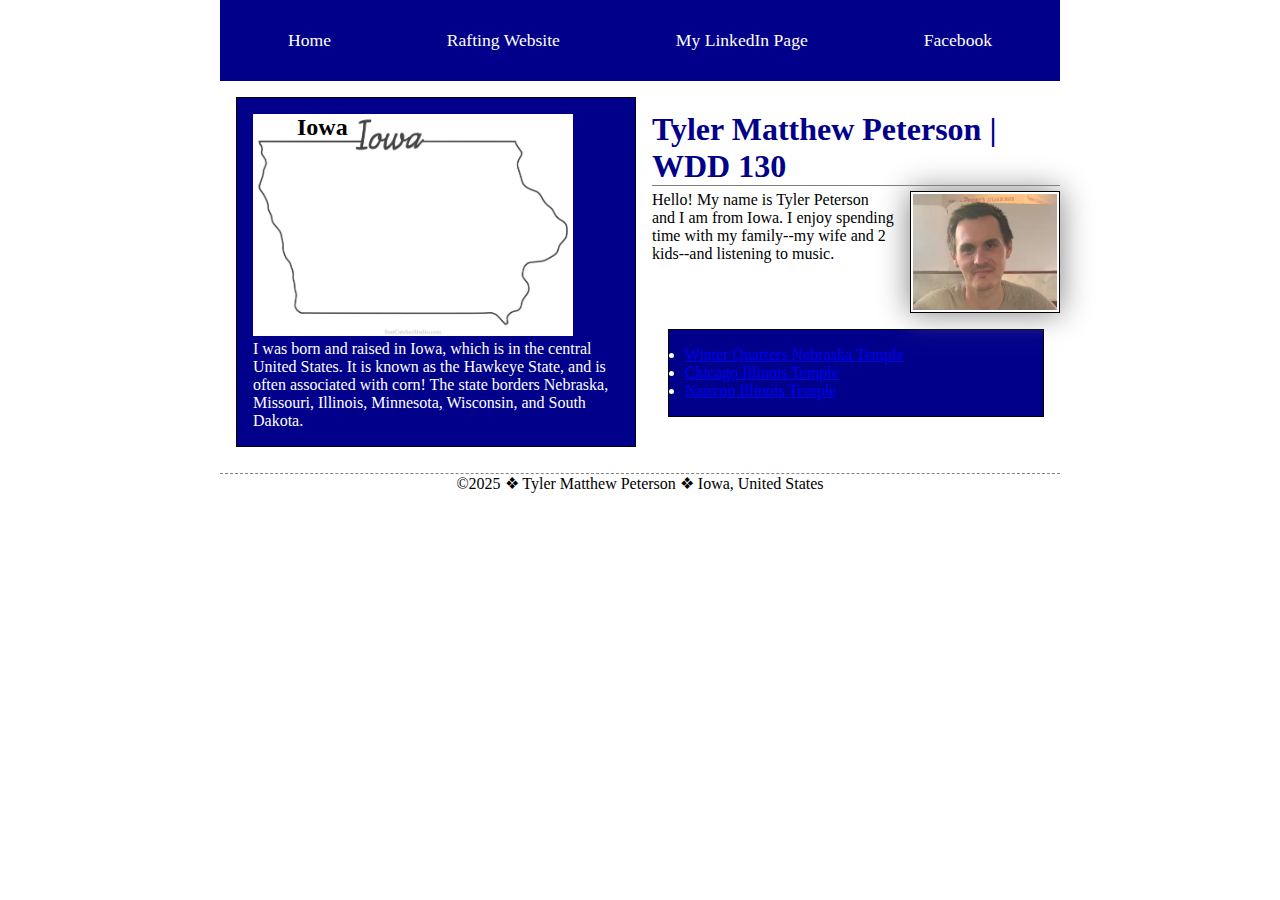
<file: index.html>
<!DOCTYPE html>
<html lang="en-US">

<head>
    <meta charset="utf-8">
    <meta name="viewport" content="width=device-width,initial-scale=1.0">
    <title>Tyler Matthew Peterson | WDD 130</title>
    <meta name="description"
        content="My name is Tyler Peterson. I am developing this web page for WDD130 as part of learning to use HTML and CSS!">
    <meta name="author" content="Tyler Matthew Peterson">
    <link rel="stylesheet" href="styles/styles.css">
</head>

<body>
    <header>
        <nav>
            <a href="#">Home</a>
            <a href="https://tylerpete.github.io/wdd130/wwr/index.html">Rafting Website</a>
            <a href="https://www.linkedin.com/in/tyler-pete/">My LinkedIn Page</a>
            <a href="https://facebook.com">Facebook</a>
        </nav>
    </header>
    <div class="grid">
        <main>
            <h1>Tyler Matthew Peterson | WDD 130</h1>
            <img src="images/profile.webp" alt="Hello, my name is Tyler Matthew Peterson" width="200">
            <p>Hello! My name is Tyler Peterson and I am from Iowa. I enjoy spending time with my family--my wife and 2
                kids--and listening to music.</p>
            <ul class="box bumpdown">
                <li><a href="https://www.churchofjesuschrist.org/temples/details/winter-quarters-nebraska-temple?lang=eng"
                        target="_blank">Winter Quarters Nebraska Temple</a></li>
                <li><a href="https://www.churchofjesuschrist.org/temples/details/chicago-illinois-temple?lang=eng"
                        target="_blank">Chicago Illinois Temple</a></li>
                <li><a href="https://www.churchofjesuschrist.org/temples/details/nauvoo-illinois-temple?lang=eng"
                        target="_blank">Nauvoo Illinois Temple</a></li>
            </ul>
        </main>
        <aside class="box">
            <h2>Iowa</h2>
            <img src="images/iowa-state-outline.webp" alt="iowa borders">
            <p>I was born and raised in Iowa, which is in the central United States. It is known as the Hawkeye State,
                and
                is often associated with corn! The state borders Nebraska, Missouri, Illinois, Minnesota, Wisconsin, and
                South Dakota.</p>
        </aside>
    </div>
    <footer>
        <p>©2025 ❖ Tyler Matthew Peterson ❖ Iowa, United States</p>
    </footer>
</body>
<!-- Last modified: March 20, 2025 -->

</html>
</file>
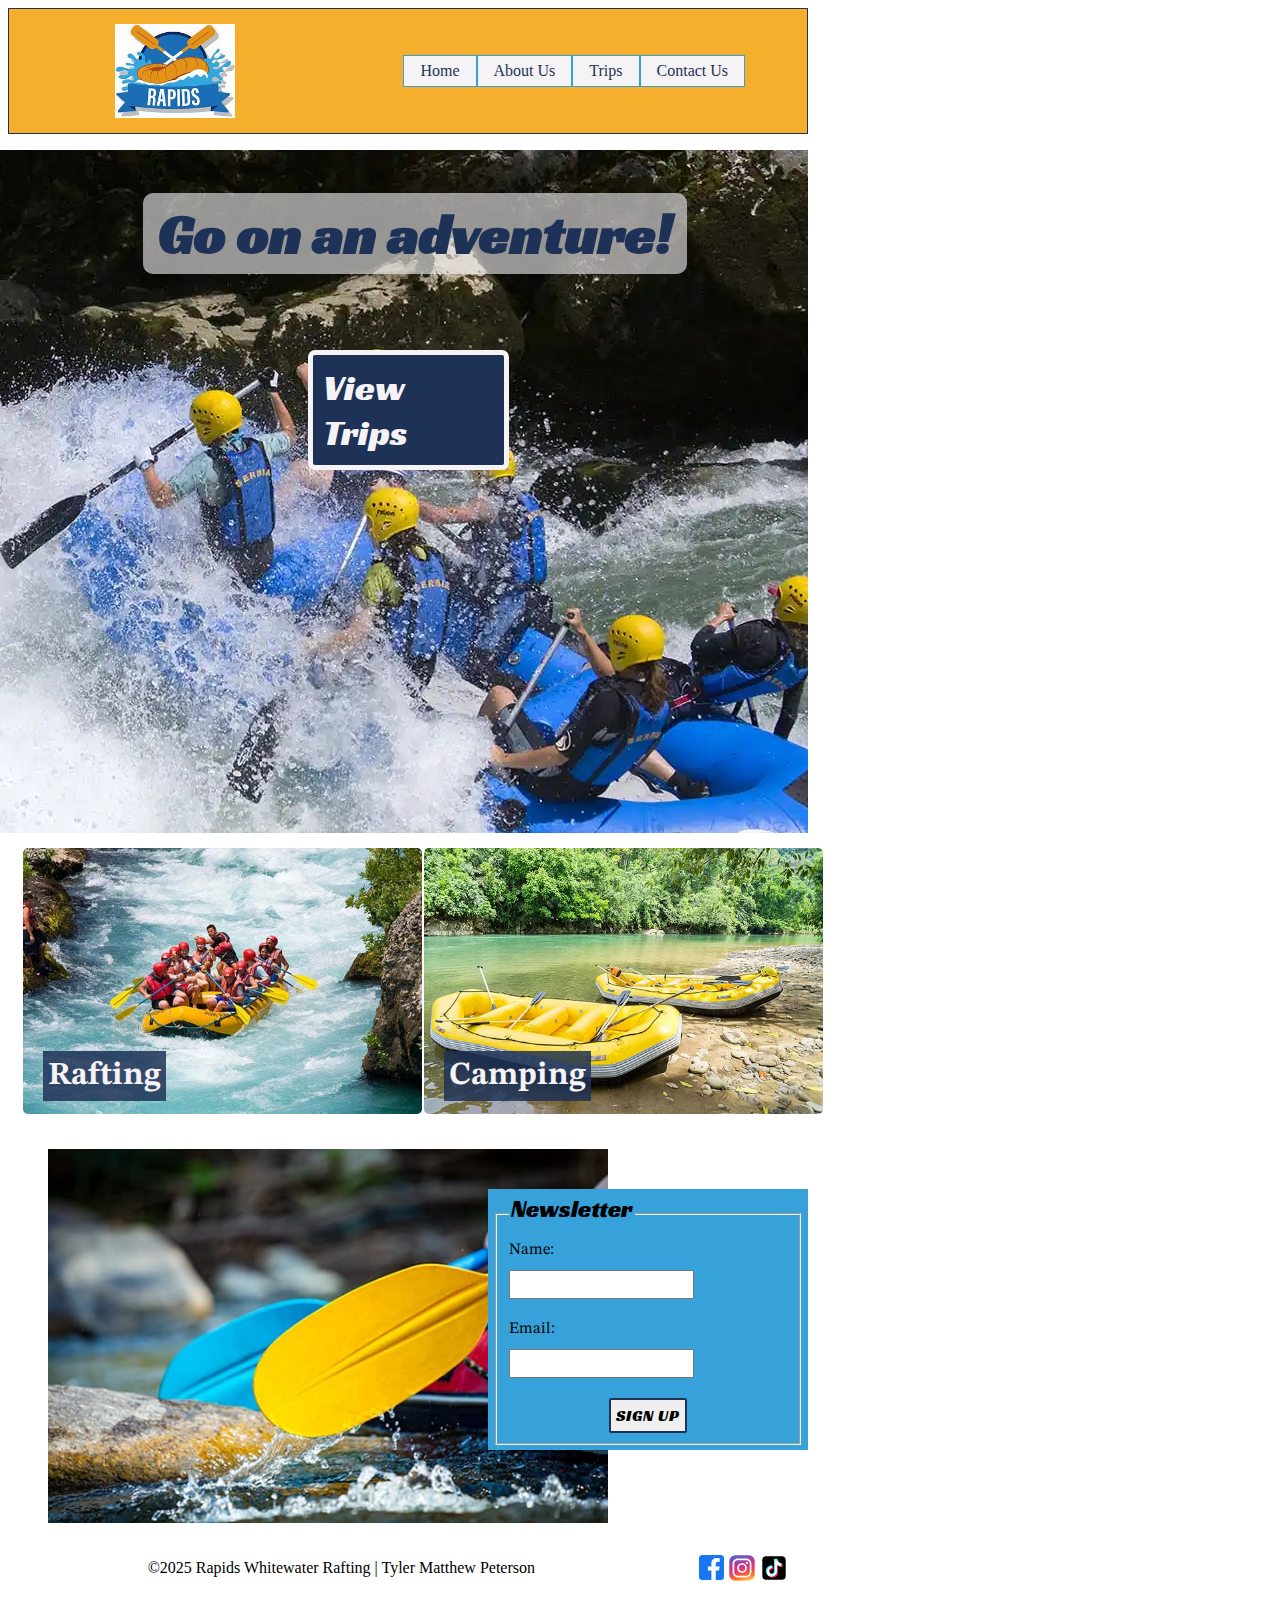
<file: wwr/index.html>
<!DOCTYPE html>

<html lang="en-US">

<head>
    <meta charset="utf-8">
    <meta name="viewport" content="width=device-width,initial-scale=1.0">
    <title>Home - Rapids Whitewater Rafting</title>
    <meta name="description" content="Whitewater Rafting Site - Home page">
    <meta name="author" content="Tyler Matthew Peterson">
    <link rel="stylesheet" href="styles/rafting.css">

    <link rel="preconnect" href="https://fonts.googleapis.com">
    <link rel="preconnect" href="https://fonts.gstatic.com" crossorigin>
    <link href="https://fonts.googleapis.com/css2?family=Racing+Sans+One&family=STIX+Two+Text:ital@0;1&display=swap"
        rel="stylesheet">
</head>

<body>
    <header class="top">
        <img class="logo" src="images/logo.jpeg" alt="WWR Logo">
        <nav class="menu">
            <a class="menu-button" href="index.html">Home</a>
            <a class="menu-button" href="about.html">About Us</a>
            <a class="menu-button" href="trips.html">Trips</a>
            <a class="menu-button" href="contact.html">Contact Us</a>
        </nav>
    </header>
    <main>
        <div class="hero">
            <img src="images/hero-for-home-page.webp" alt="Hero image" class="image1">
            <h1 class="home-heading1">Go on an adventure!</h1>
            <a class="view-trips-button" href="trips.html">View Trips</a>
        </div>
        <section class="offerings-section">
            <div class="offerings-div">
                <figure class="offerings-figure">
                    <img src="images/rafting_image_3.jpg" alt="Rafting image" width="140">
                    <figcaption class="offerings-caption">Rafting</figcaption>
                </figure>
                <figure class="offerings-figure">
                    <img src="images/rafting_image_5.webp" alt="Camping image" width="140">
                    <figcaption class="offerings-caption">Camping</figcaption>
                </figure>
            </div>
        </section>
        <div class="newsletter-container">
            <figure class="oars-figure">
                <img src="images/newsletter-backdrop-image.jpg" alt="Oars image">
            </figure>
            <form class="newsletter-form">
                <fieldset>
                    <legend class="newsletter-legend">Newsletter</legend>
                    <label class="newsletter-entry" for="namebox">Name:</label><br>
                    <input class="newsletter-entry" type="text" id="namebox" name="name"><br>
                    <label class="newsletter-entry" for="emailbox">Email:</label><br>
                    <input class="newsletter-entry" type="text" id="emailbox" name="email"><br>
                    <button class="signup-button" type="submit">SIGN UP</button>
                </fieldset>
            </form>
        </div>
    </main>
    <footer>
        <p>©2025 Rapids Whitewater Rafting | Tyler Matthew Peterson</p>
        <nav class="sociallinks">
            <a class="logo2" href="https://facebook.com">
                <img src="images/facebook.svg" alt="Facebook" width="25">
            </a>
            <a class="logo2" href="https://instagram.com">
                <img src="images/instagram.svg" alt="Instagram" width="28">
            </a>
            <a class="logo2" href="https://tiktok.com">
                <img src="images/tiktok.svg" alt="Tiktok" width="28">
            </a>
        </nav>
    </footer>
</body>

</html>
</file>
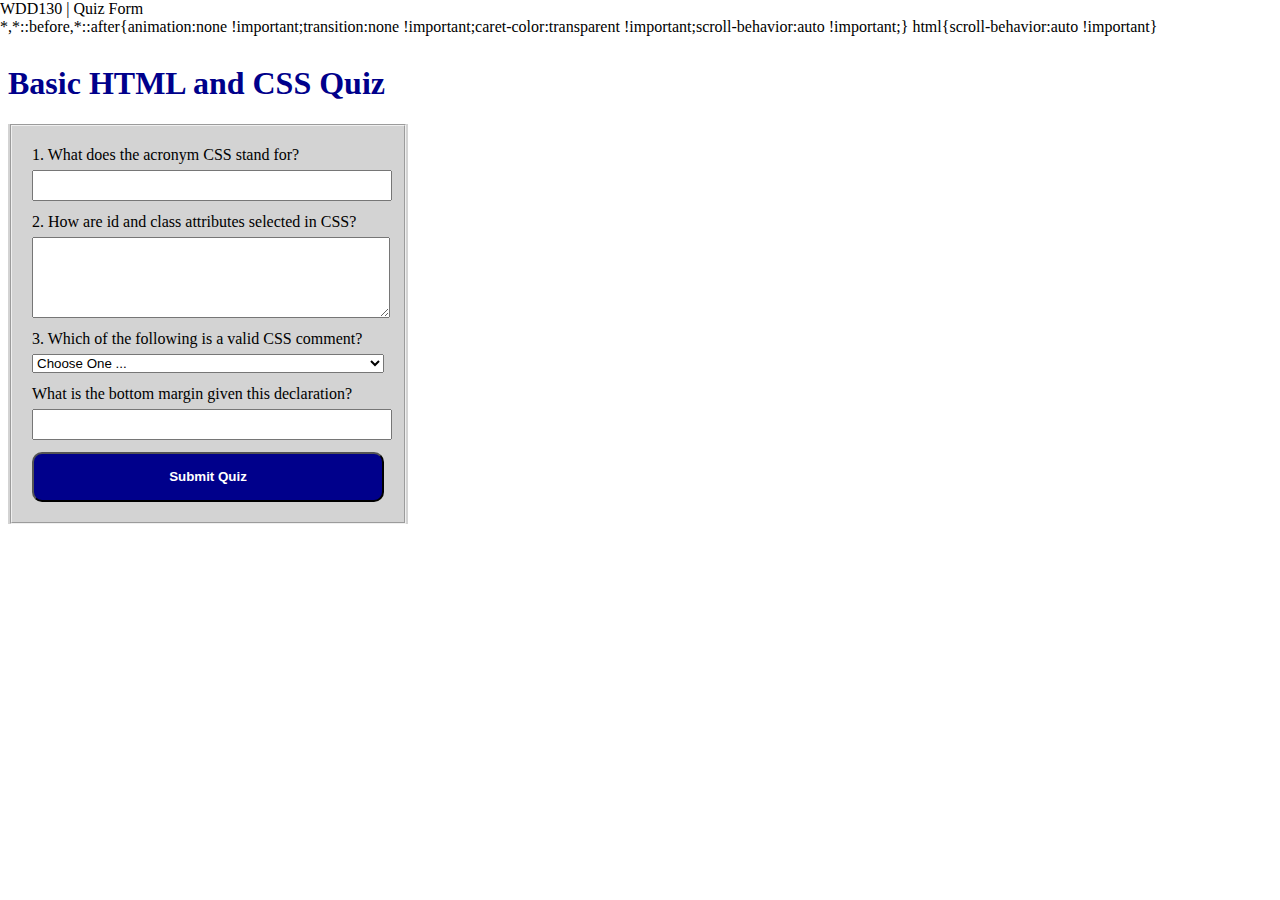
<file: quiz.html>
<!DOCTYPE html>
<html lang="en-US">

<head>
    <meta charset="utf-8">
    <meta name="viewport" content="width=device-width, initial-scale=1.0">
    <title>WDD130 | Quiz Form</title>
    <meta name="description"
        content="Practice activity to apply concepts from the learning activities on HTML form structure and style.">
    <meta name="author" content="Tyler Matthew Peterson">
    <link rel="stylesheet" href="styles/quiz.css">
</head>

<body>
    <header>
        <h1>Basic HTML and CSS Quiz</h1>
    </header>
    <main>

        <form>
            <fieldset>

                <label for="q1">1. What does the acronym CSS stand for?</label>
                <input type="text" id="q1" name="q1">
                <label for="q2">2. How are id and class attributes selected in CSS?</label>
                <textarea rows="5" id="q2" name="q2"></textarea>
                <label for="q3">3. Which of the following is a valid CSS comment?</label>
                <select id="q3" name="q3">
                    <option value="" selected disabled>Choose One ...</option>
                    <option value="option1"># comment</option>
                    <option value="option2">/* comment */</option>
                    <option value="option3">&lt;! -- comment --&gt;</option>
                </select>
                <label for="q4">What is the bottom margin given this declaration?</label>
                <input type="number" id="q4" name="q4">
                <button type="submit">Submit Quiz</button>
            </fieldset>
        </form>
    </main>
    <footer>

    </footer>
</body>


</html>
</file>
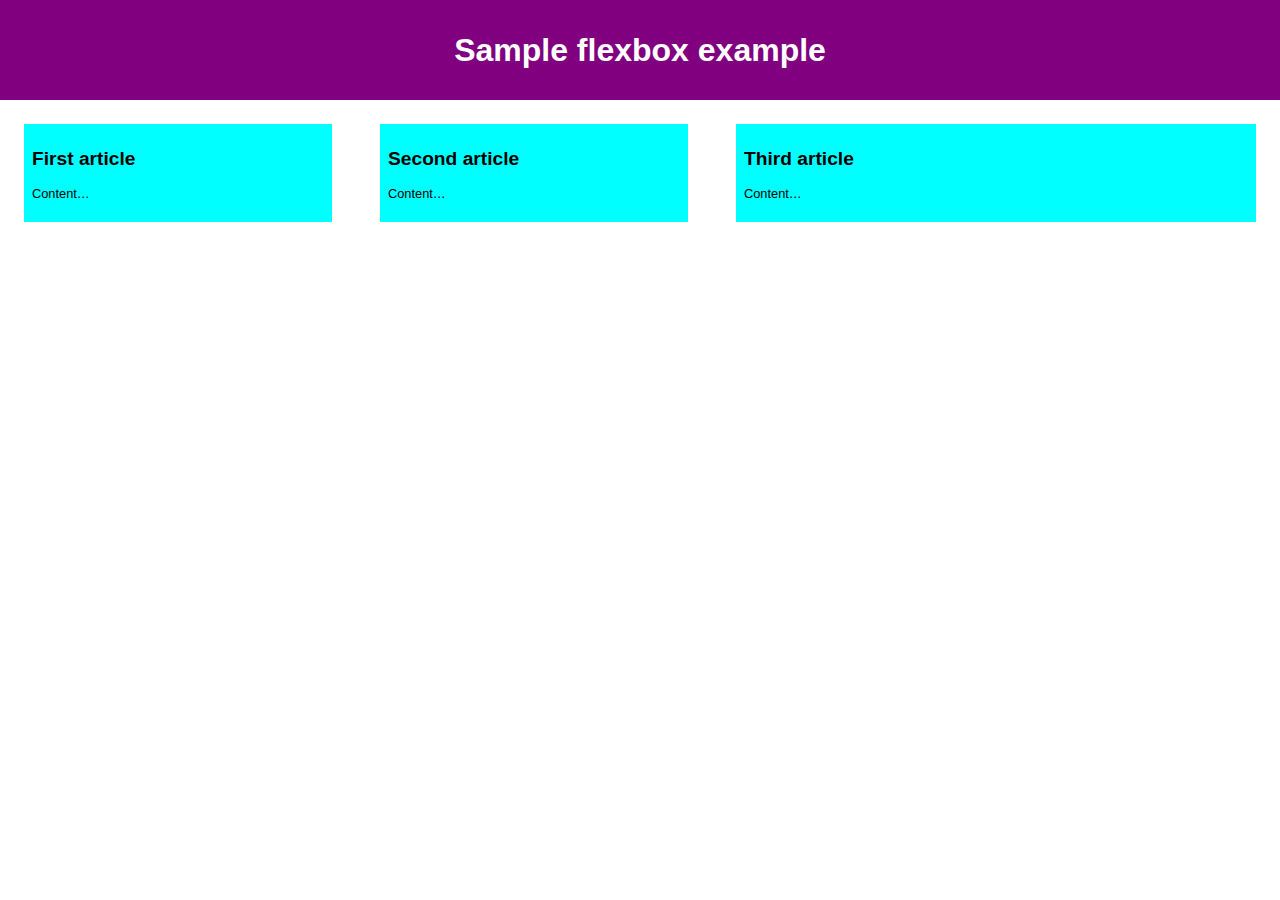
<file: week04/flexbox-example.html>
<!DOCTYPE html>
<html lang="en-US">

<head>
    <meta charset="UTF-8">
    <meta name="viewport" content="width=device, initial-scale=1.0">
    <link rel="stylesheet" href="styles/flexbox-example.css">
</head>

<header>
    <h1>Sample flexbox example</h1>
</header>
<section>
    <article>
        <h2>First article</h2>
        <p>Content…</p>
    </article>
    <article>
        <h2>Second article</h2>
        <p>Content…</p>
    </article>
    <article>
        <h2>Third article</h2>
        <p>Content…</p>
    </article>
</section>

</html>
</file>
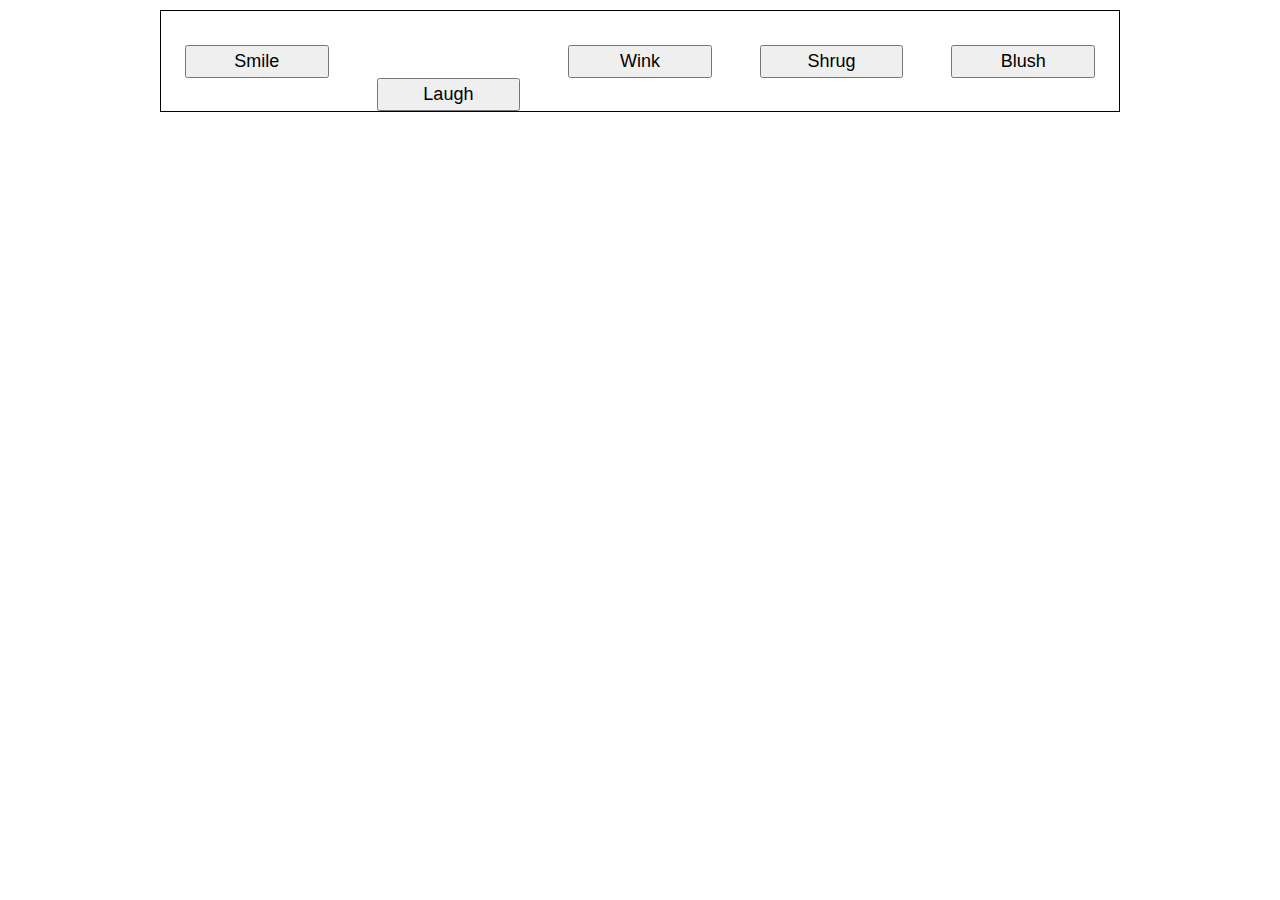
<file: week04/flexbox-example2.html>
<!DOCTYPE html>

<html lang="en-US">

<head>
    <meta charset="utf-8">
    <meta name="viewport" content="width=device-width, initial-scale=1.0">
    <title>Flexbox example 2</title>
    <link rel="stylesheet" href="flexbox-example2.css">
    <!-- .... -->
</head>

<body>
    <div>
        <button>Smile</button>
        <button>Laugh</button>
        <button>Wink</button>
        <button>Shrug</button>
        <button>Blush</button>
    </div>
</body>

</html>
</file>
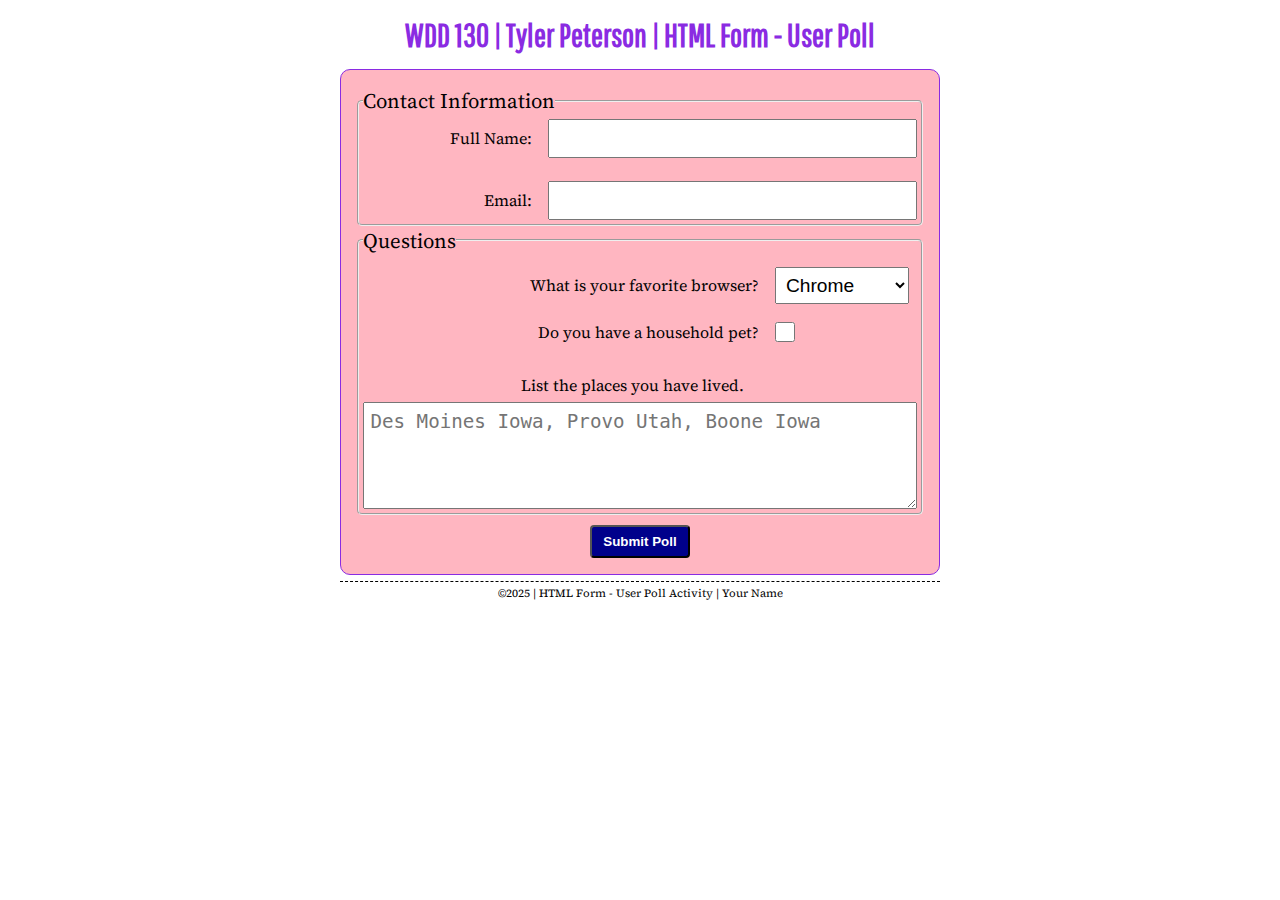
<file: week05/poll-form.html>
<!DOCTYPE html>
<html lang="en-US">

<head>
    <meta charset="utf-8">
    <meta name="viewport" content="width=device-width, initial-scale=1.0">
    <meta name="description" content="Blah blah blah">
    <meta name="author" content="Tyler Matthew Peterson">
    <title>WDD 130 | HTML Form - User Poll</title>

    <link rel="stylesheet" href="styles/poll-form.css">
    <link rel="preconnect" href="https://fonts.googleapis.com">
    <link rel="preconnect" href="https://fonts.gstatic.com" crossorigin>
    <link
        href="https://fonts.googleapis.com/css2?family=Pathway+Gothic+One&family=Source+Serif+4:ital,opsz,wght@0,8..60,200..900;1,8..60,200..900&display=swap"
        rel="stylesheet">

</head>

<body>
    <header>
        <h1> WDD 130 | Tyler Peterson | HTML Form - User Poll</h1>
    </header>
    <main>
        <form>
            <fieldset>
                <legend>Contact Information</legend>

                <div class="form-item column2">
                    <label for="fullname">Full Name:</label>
                    <input type="text" id="fullname" name="fullname"><br>
                </div>
                <div class="form-item column2">
                    <label for="useremail">Email:</label>
                    <input type="email" id="useremail" name="useremail">
                </div>
                <!-- Another method of labeling: "implicit label method:" -->
                <!--   <label>Email: <input type="email" name="useremail" -->
                <!--This fits on one line and eliminates need for 'for' and id attributes! -->
            </fieldset>
            <fieldset>
                <legend>Questions</legend>

                <div class="form-item column1">
                    <label for="browser">What is your favorite browser?</label>
                    <select id="browser" name="browser">
                        <option value="chrome">Chrome</option>
                        <option value="firefox">Firefox</option>
                        <option value="edge">Edge</option>
                    </select>
                </div>
                <div class="form-item column1">
                    <label for="pet">Do you have a household pet?</label>
                    <input type="checkbox" id="pet" name="pet"><br>
                </div>

                <label for="feedback">List the places you have lived.</label>
                <textarea id="feedback" name="feedback" rows="4"
                    placeholder="Des Moines Iowa, Provo Utah, Boone Iowa"></textarea>
            </fieldset>
            <button type="submit">Submit Poll</button>
        </form>
    </main>
    <footer>
        <p>©2025 | HTML Form - User Poll Activity | Your Name</p>
    </footer>
</body>

</html>
</file>
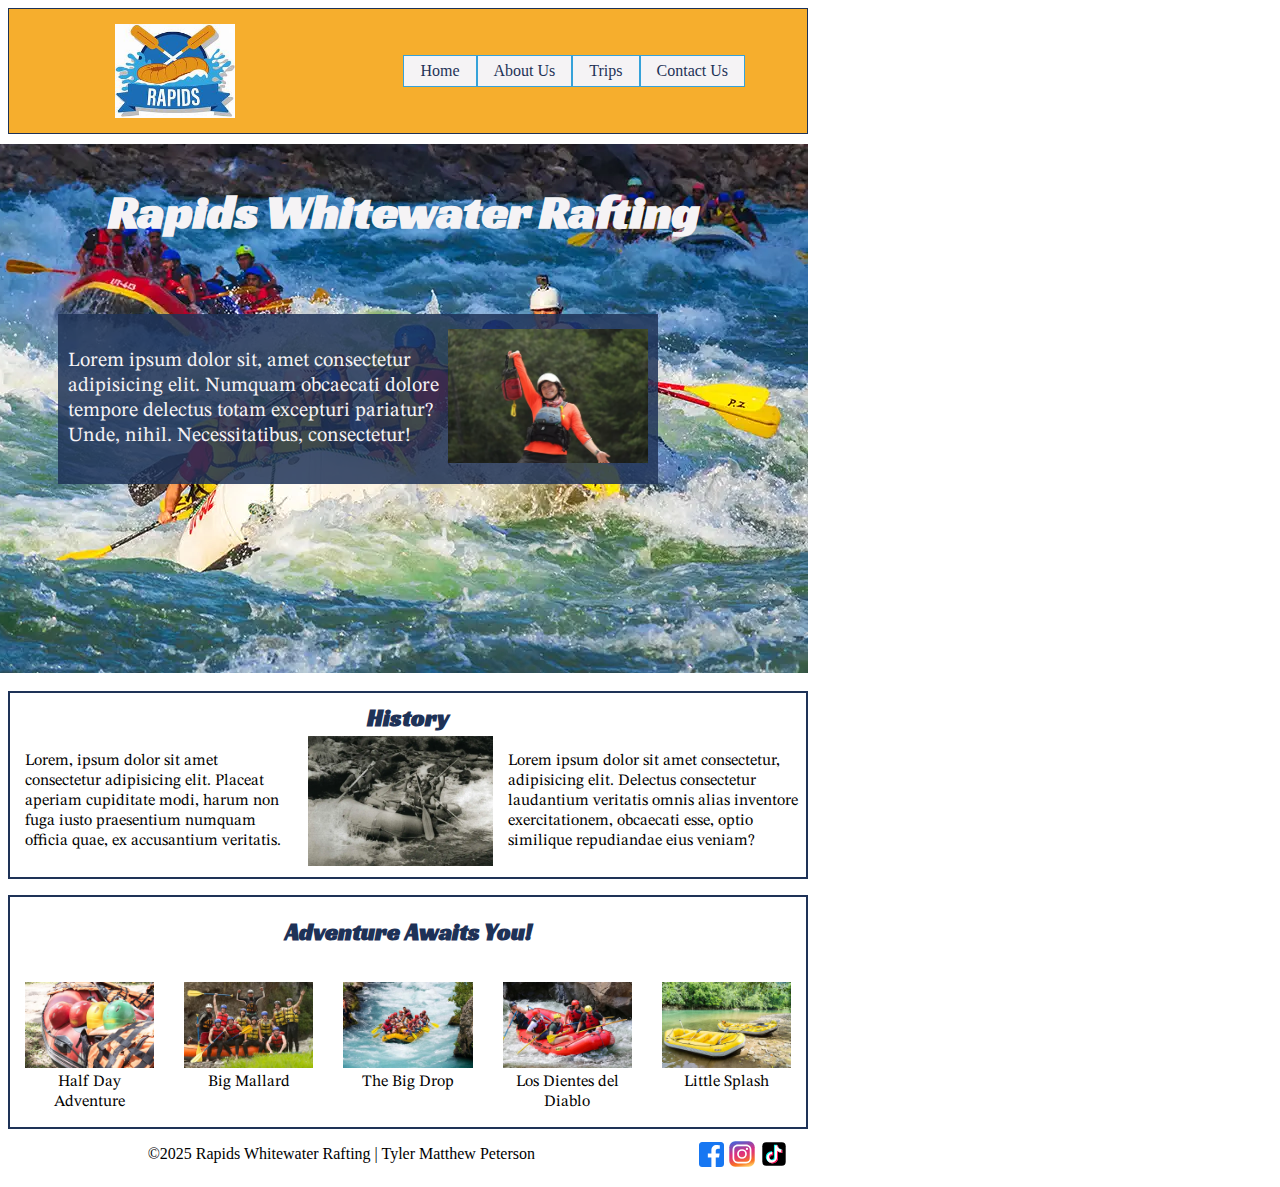
<file: wwr/about.html>
<!DOCTYPE html>

<html lang="en-US">

<head>
    <meta charset="utf-8">
    <meta name="viewport" content="width=device-width,initial-scale=1.0">
    <title>About Us - Rapids Whitewater Rafting</title>
    <meta name="description" content="Whitewater Rafting Site - About Us page">
    <meta name="author" content="Tyler Matthew Peterson">
    <link rel="stylesheet" href="styles/rafting.css">

    <link rel="preconnect" href="https://fonts.googleapis.com">
    <link rel="preconnect" href="https://fonts.gstatic.com" crossorigin>
    <link href="https://fonts.googleapis.com/css2?family=Racing+Sans+One&family=STIX+Two+Text:ital@0;1&display=swap"
        rel="stylesheet">
</head>

<body>
    <header class="top">
        <img class="logo" src="images/logo.jpeg" alt="WWR Logo">
        <nav class="menu">
            <a class="menu-button" href="index.html">Home</a>
            <a class="menu-button" href="about.html">About Us</a>
            <a class="menu-button" href="trips.html">Trips</a>
            <a class="menu-button" href="contact.html">Contact Us</a>
        </nav>
    </header>
    <main>
        <div class="hero">
            <img src="images/hero.webp" alt="Hero image" class="image1">
            <h1 class="heading1">Rapids Whitewater Rafting</h1>
            <article class="article1">
                <img class="image1" src="images/happy_employee.webp" alt="Happy employee" width="200">
                <p class="para1">Lorem ipsum dolor sit, amet consectetur adipisicing elit. Numquam obcaecati dolore
                    tempore delectus
                    totam excepturi pariatur? Unde, nihil. Necessitatibus, consectetur!</p>
            </article>
        </div>
        <div class="blank-section">
            <p> </p>
        </div>
        <section class="history-section">
            <h2 class="history-heading">History</h2>
            <div class="history-grid">
                <p class="history">Lorem, ipsum dolor sit amet consectetur adipisicing elit. Placeat aperiam cupiditate
                    modi, harum non fuga iusto praesentium numquam officia quae, ex accusantium veritatis.</p>
                <img class="history" src="images/history_image.webp" alt="Historical image" width="200">
                <p class="history">Lorem ipsum dolor sit amet consectetur, adipisicing elit. Delectus consectetur
                    laudantium veritatis omnis alias inventore exercitationem, obcaecati esse, optio similique
                    repudiandae eius veniam?</p>
            </div>
        </section>
        <section class="adventure-section">
            <h2 class="adventure-heading">Adventure Awaits You!</h2>
            <div class="adventure-div">
                <figure class="adventure-figure">
                    <img src="images/rafting_image_1.webp" alt="Rafting image 1" width="140">
                    <figcaption class="caption">Half Day Adventure</figcaption>
                </figure>
                <figure class="adventure-figure">
                    <img src="images/rafting_image_2.webp" alt="Rafting image 2" width="140">
                    <figcaption class="caption">Big Mallard</figcaption>
                </figure>
                <figure class="adventure-figure">
                    <img src="images/rafting_image_3.jpg" alt="Rafting image 3" width="140">
                    <figcaption class="caption">The Big Drop</figcaption>
                </figure>
                <figure class="adventure-figure">
                    <img src="images/rafting_image_4.webp" alt="Rafting image 4" width="140">
                    <figcaption class="caption">Los Dientes del Diablo</figcaption>
                </figure>
                <figure class="adventure-figure">
                    <img src="images/rafting_image_5.webp" alt="Rafting image 5" width="140">
                    <figcaption class="caption">Little Splash</figcaption>
                </figure>
            </div>
        </section>
    </main>
    <footer>
        <p>©2025 Rapids Whitewater Rafting | Tyler Matthew Peterson</p>
        <nav class="sociallinks">
            <a class="logo2" href="https://facebook.com">
                <img src="images/facebook.svg" alt="Facebook" width="25">
            </a>
            <a class="logo2" href="https://instagram.com">
                <img src="images/instagram.svg" alt="Instagram" width="28">
            </a>
            <a class="logo2" href="https://tiktok.com">
                <img src="images/tiktok.svg" alt="Tiktok" width="28">
            </a>
        </nav>
    </footer>
</body>

</html>
</file>
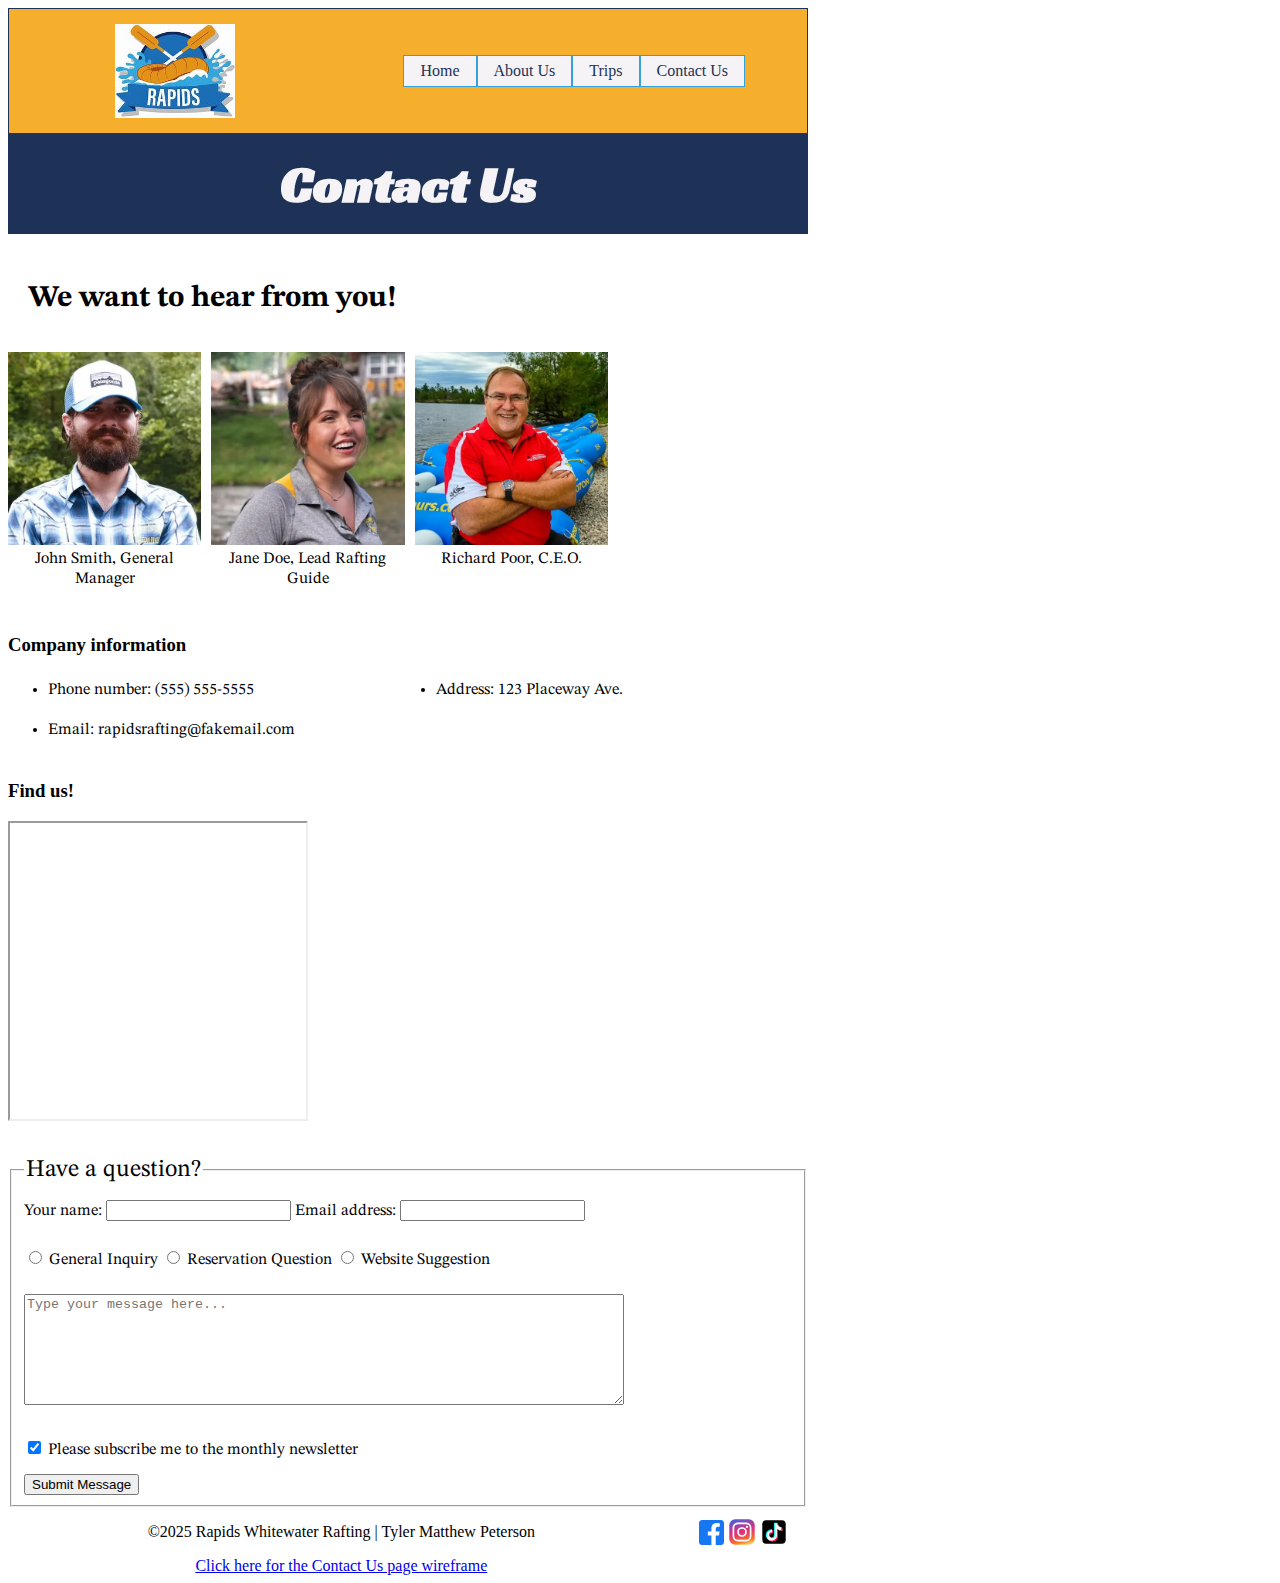
<file: wwr/contact.html>
<!DOCTYPE html>

<html lang="en-US">

<head>
    <meta charset="utf-8">
    <meta name="viewport" content="width=device-width,initial-scale=1.0">
    <title>Contact Us - Rapids Whitewater Rafting</title>
    <meta name="description" content="Whitewater Rafting Site - Contact Us page">
    <meta name="author" content="Tyler Matthew Peterson">
    <link rel="stylesheet" href="styles/rafting.css">

    <link rel="preconnect" href="https://fonts.googleapis.com">
    <link rel="preconnect" href="https://fonts.gstatic.com" crossorigin>
    <link href="https://fonts.googleapis.com/css2?family=Racing+Sans+One&family=STIX+Two+Text:ital@0;1&display=swap"
        rel="stylesheet">
</head>

<body>
    <header class="top">
        <img class="logo" src="images/logo.jpeg" alt="WWR Logo">
        <nav class="menu">
            <a class="menu-button" href="index.html">Home</a>
            <a class="menu-button" href="about.html">About Us</a>
            <a class="menu-button" href="trips.html">Trips</a>
            <a class="menu-button" href="contact.html">Contact Us</a>
        </nav>
    </header>
    <main>
        <div class="contactrips-header">
            <h1 class="contactrips-heading1">Contact Us</h1>
        </div>
        <div class="staff-grid">
            <h2 class="hear-from-you-heading">We want to hear from you!</h2>
            <figure class="employee-figure">
                <img src="images/employee1.webp" alt="John Smith" width="180">
                <figcaption class="caption">John Smith, General Manager</figcaption>
            </figure>
            <figure class="employee-figure">
                <img src="images/employee2.webp" alt="Jane Doe" width="180">
                <figcaption class="caption">Jane Doe, Lead Rafting Guide</figcaption>
            </figure>
            <figure class="employee-figure">
                <img src="images/employee3.webp" alt="Richard Poor" width="180">
                <figcaption class="caption">Richard Poor, C.E.O.</figcaption>
            </figure>
        </div>
        <section>
            <h3>Company information</h3>
            <ul class="company-information">
                <li class="contact-info">Phone number: (555) 555-5555</li>
                <li class="contact-info">Address: 123 Placeway Ave.</li>
                <li class="contact-info">Email: rapidsrafting@fakemail.com</li>
            </ul>
        </section>
        <section class="map-section">
            <h3>Find us!</h3>
            <!-- Embedded Google map -->
            <iframe
                src="https://www.google.com/maps/embed?pb=!1m14!1m12!1m3!1d5973.132319640628!2d-93.81097805146777!3d41.535337284289035!2m3!1f0!2f0!3f0!3m2!1i1024!2i768!4f13.1!5e0!3m2!1sen!2sus!4v1743894317091!5m2!1sen!2sus"
                width="300" height="300" allowfullscreen="" loading="lazy"
                referrerpolicy="no-referrer-when-downgrade"></iframe>
        </section>

        <form>
            <fieldset>
                <legend>Have a question?</legend>
                <label for="name">Your name:</label>
                <input type="text" id="name" name="name">
                <label for="useremail">Email address:</label>
                <input type="text" id="useremail" name="useremail"><br>

                <input class="choice" type="radio" id="general_inquiry" name="message_purpose">
                <label class="choice" for="general_inquiry">General Inquiry</label>
                <input class="choice" type="radio" id="reservation_question" name="message_purpose">
                <label class="choice" for="reservation_question">Reservation Question</label>
                <input class="choice" type="radio" id="website_suggestion" name="message_purpose">
                <label class="choice" for="website_suggestion">Website Suggestion</label>

                <textarea rows="7" id="message" name="message" placeholder="Type your message here..."></textarea><br>
                <input class="choice" checked type="checkbox" id="newsletter" name="newsletter">
                <label class="choice" for="newsletter">Please subscribe me to the monthly newsletter</label><br>

                <button class="submit-button" type="submit">Submit Message</button>
            </fieldset>
        </form>

    </main>
    <footer>
        <p>©2025 Rapids Whitewater Rafting | Tyler Matthew Peterson</p>
        <nav class="sociallinks">
            <a class="logo2" href="https://facebook.com">
                <img src="images/facebook.svg" alt="Facebook" width="25">
            </a>
            <a class="logo2" href="https://instagram.com">
                <img src="images/instagram.svg" alt="Instagram" width="28">
            </a>
            <a class="logo2" href="https://tiktok.com">
                <img src="images/tiktok.svg" alt="Tiktok" width="28">
            </a>
        </nav>
        <a href="https://app.moqups.com/xz8we398AuxOhBRAhYktbUn8yjjdOPGI/view/page/ad64222d5">Click here for the Contact
            Us page wireframe</a>
    </footer>
</body>

</html>
</file>
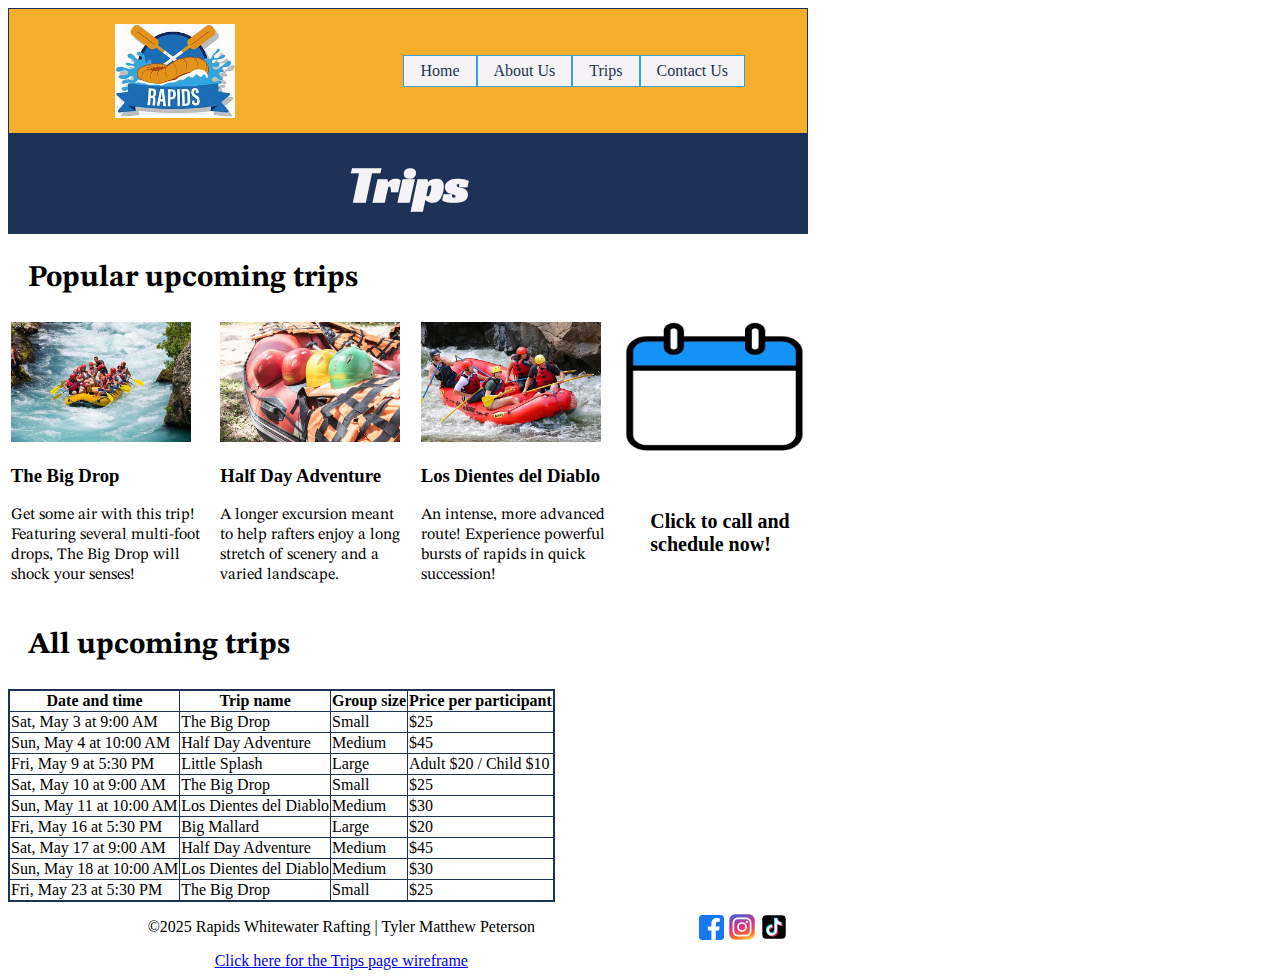
<file: wwr/trips.html>
<!DOCTYPE html>

<html lang="en-US">

<head>
    <meta charset="utf-8">
    <meta name="viewport" content="width=device-width,initial-scale=1.0">
    <title>Trips - Rapids Whitewater Rafting</title>
    <meta name="description" content="Whitewater Rafting Site - Trips page">
    <meta name="author" content="Tyler Matthew Peterson">
    <link rel="stylesheet" href="styles/rafting.css">

    <link rel="preconnect" href="https://fonts.googleapis.com">
    <link rel="preconnect" href="https://fonts.gstatic.com" crossorigin>
    <link href="https://fonts.googleapis.com/css2?family=Racing+Sans+One&family=STIX+Two+Text:ital@0;1&display=swap"
        rel="stylesheet">
</head>

<body>
    <header class="top">
        <img class="logo" src="images/logo.jpeg" alt="WWR Logo">
        <nav class="menu">
            <a class="menu-button" href="index.html">Home</a>
            <a class="menu-button" href="about.html">About Us</a>
            <a class="menu-button" href="trips.html">Trips</a>
            <a class="menu-button" href="contact.html">Contact Us</a>
        </nav>
    </header>
    <main>
        <div class="contactrips-header">
            <h1 class="contactrips-heading1">Trips</h1>
        </div>
        <section>
            <h2 class="popular-trips-heading">Popular upcoming trips</h2>
            <div class="popular-trips-grid">
                <div class="trip-figure">
                    <img src="images/rafting_image_3.jpg" alt="The Big Drop image" width="180">
                    <h3>The Big Drop</h3>
                    <p class="trip-caption">Get some air with this trip! <br>Featuring several multi-foot
                        <br>drops, The
                        Big Drop will <br>shock your senses!
                    </p>
                </div>
                <div class="trip-figure">
                    <img src="images/rafting_image_1.webp" alt="Half Day Adventure image" width="180">
                    <h3>Half Day Adventure</h3>
                    <p class="trip-caption">A longer excursion meant <br>to help rafters enjoy a long<br>stretch
                        of scenery and a <br>varied landscape.</p>
                </div>
                <div class="trip-figure">
                    <img src="images/rafting_image_4.webp" alt="Los Dientes del Diablo image" width="180">
                    <h3>Los Dientes del Diablo</h3>
                    <p class="trip-caption">An intense, more advanced<br> route! Experience powerful<br> bursts of
                        rapids in quick<br> succession!</p>
                </div>
                <div class="schedule-now-figure">
                    <a href="contact.html">
                        <img src="images/calendar.jpg" alt="Schedule now image" width="180" height="130">
                    </a>
                    <a class="schedule-caption" href="contact.html">Click to call and schedule now!</a>
                </div>
            </div>
        </section>
        <section>
            <h2 class="popular-trips-heading">All upcoming trips</h2>
            <table class="trips-table">
                <thead>
                    <tr>
                        <th scope="col">Date and time</th>
                        <th scope="col">Trip name</th>
                        <th scope="col">Group size</th>
                        <th scope="col">Price per participant</th>
                    </tr>
                </thead>
                <tbody>
                    <tr>
                        <td>Sat, May 3 at 9:00 AM</td>
                        <td>The Big Drop</td>
                        <td>Small</td>
                        <td>$25</td>
                    </tr>
                    <tr>
                        <td>Sun, May 4 at 10:00 AM</td>
                        <td>Half Day Adventure</td>
                        <td>Medium</td>
                        <td>$45</td>
                    </tr>
                    <tr>
                        <td>Fri, May 9 at 5:30 PM</td>
                        <td>Little Splash</td>
                        <td>Large</td>
                        <td>Adult $20 / Child $10</td>
                    </tr>
                    <tr>
                        <td>Sat, May 10 at 9:00 AM</td>
                        <td>The Big Drop</td>
                        <td>Small</td>
                        <td>$25</td>
                    </tr>
                    <tr>
                        <td>Sun, May 11 at 10:00 AM</td>
                        <td>Los Dientes del Diablo</td>
                        <td>Medium</td>
                        <td>$30</td>
                    </tr>
                    <tr>
                        <td>Fri, May 16 at 5:30 PM</td>
                        <td>Big Mallard</td>
                        <td>Large</td>
                        <td>$20</td>
                    </tr>
                    <tr>
                        <td>Sat, May 17 at 9:00 AM</td>
                        <td>Half Day Adventure</td>
                        <td>Medium</td>
                        <td>$45</td>
                    </tr>
                    <tr>
                        <td>Sun, May 18 at 10:00 AM</td>
                        <td>Los Dientes del Diablo</td>
                        <td>Medium</td>
                        <td>$30</td>
                    </tr>
                    <tr>
                        <td>Fri, May 23 at 5:30 PM</td>
                        <td>The Big Drop</td>
                        <td>Small</td>
                        <td>$25</td>
                    </tr>
                </tbody>
            </table>
        </section>
    </main>
    <footer>
        <p>©2025 Rapids Whitewater Rafting | Tyler Matthew Peterson</p>
        <nav class="sociallinks">
            <a class="logo2" href="https://facebook.com">
                <img src="images/facebook.svg" alt="Facebook" width="25">
            </a>
            <a class="logo2" href="https://instagram.com">
                <img src="images/instagram.svg" alt="Instagram" width="28">
            </a>
            <a class="logo2" href="https://tiktok.com">
                <img src="images/tiktok.svg" alt="Tiktok" width="28">
            </a>
        </nav>
        <a href="https://app.moqups.com/OtghLJInSDca8ywrBVOJgdAP9TLrqpc6/view/page/ad64222d5">Click here for the Trips
            page wireframe</a>
    </footer>
</body>

</html>
</file>
<file: styles/styles.css>
* {
    margin: 0;
    padding: 0;
    box-sizing: border-box;
}

:root {
    --basic-dark-blue: darkblue;
    --white-background: #ffffff;
}

nav {
    background-color: var(--basic-dark-blue);
    padding: 10px;
    display: flex;
    justify-content: space-around;
    align-items: center;
}

nav a {
    display: block;
    color: var(--white-background);
    display: block;
    padding: 20px;
    text-decoration: none;
    font-size: 1.1rem;
}

header, .grid, footer {
    max-width: 840px;
    margin: 0 auto;
}

.grid {
    display: grid;
    align-items: center;
}

main {
    margin: 0 auto;
    grid-column: 2/3;
    
}

/* Searched Google for a way to solve a color contrast issue
   between the background color and the link's color after
   having been clicked--this is what I found. */
main a:visited {
    color: var(--white-background);
}


h1 {
    color: var(--basic-dark-blue);
    border-bottom: 1px solid gray;
    margin-bottom: 5px;
}

main img {
    width: 150px;
    height: auto;
    border: 1px solid black;
    padding: 2px;
    box-shadow: 0 0 30px gray;
    float: right;
    margin: 0 0 1rem 1rem;
}

p {
    padding: 0;
}

aside {
    width: 400px;
    margin: 10px;
    border: 0;
    padding: 10px 15px;
    margin: 0 auto;
    position: relative;
    grid-column: 1/2;
    grid-row: 1/2;
}

aside img {
    width: 20em;
    height: auto;
    text-align: center;
}

aside h2 {
    position: absolute;
    color: black;
    left: 60px;
}

footer {
    margin-top: 10px;
    border-top: 1px dashed rgb(10 10 10 / 0.5);
    text-align: center;
}

/* Class Selectors */
.box {
    margin: 1rem;
    border: 1px solid black;
    padding: 1rem;
    background-color: var(--basic-dark-blue);
    color: var(--white-background);
    text-decoration: none;
}

.bumpdown {
    clear: both;
}
</file>
<file: wwr/styles/rafting.css>
:root {
    --primary-picton-blue: rgb(54, 162, 217);
    --secondary-delft-blue: rgb(30, 50, 87);
    --accent-white-smoke: #F5F3F5;
    --accent-hunyadi-yellow: #F6AE2D;
}

* {
    box-sizing: border-box;
}

header,
main,
footer {
    max-width: 800px;
}

header {
    display: grid;
    grid-template-columns: 5fr 7fr;
    background-color: var(--accent-hunyadi-yellow);
    padding-top: 15px;
    padding-bottom: 15px;
    border: 1px var(--secondary-delft-blue) solid;
}

.logo {
    width: 120px;
    margin: auto;
}

.menu {
    display: flex;
    align-items: center;
    justify-content: center;
}

.menu-button {
    text-decoration: none;
    color: var(--secondary-delft-blue);
    background-color: var(--accent-white-smoke);
    border: 1px var(--primary-picton-blue) solid;
    padding-left: 16px;
    padding-right: 16px;
    line-height: 30px;
}

.hero {
    display: block;
    position: relative;
    margin-bottom: 10px;
}

.view-trips-button {
    text-decoration: none;
    color: var(--accent-white-smoke);
    position: absolute;
    font-size: 36px;
    font-family: "Racing Sans One";
    border: 5px solid var(--accent-white-smoke);
    border-radius: 7px;
    background-color: var(--secondary-delft-blue);
    padding: 10px;
    left: 50%;
    margin-left: -100px;
    min-width: 201px;
    width: 201px;
    top: 200px;
    /* fix this for vertical centering */

}

.heading1 {
    top: 5px;
    left: 100px;
    color: var(--accent-white-smoke);
    font-family: "Racing Sans One";
    font-size: 48px;
    position: absolute;
}

.home-heading1 {
    top: 5px;
    left: 50%;
    margin-left: -265px;
    background-color: rgba(245, 243, 245, 0.6);
    color: var(--secondary-delft-blue);
    font-family: "Racing Sans One";
    font-size: 56px;
    position: absolute;
    padding: 5px 15px 5px 15px;
    border-radius: 10px;
}

.staff-grid {
    display: grid;
    grid-template-columns: 1fr 1fr 1fr;
    grid-template-rows: 1fr 3fr;
    max-width: 600px;
    margin-top: 20px;
    grid-gap: 10px;
}

.trip-figure>figcaption {
    font-family: "STIX Two Text";
    font-weight: bold;
}

.trip-caption {
    text-wrap: wrap;
    font-family: "STIX Two Text";
}

.popular-trips-grid {
    display: flex;
    flex-flow: row wrap;
    row-gap: 5px;
    justify-content: space-around;
    max-width: 800px;
    margin-top: 10px;
    column-gap: 15px;
}

.trips-table {
    margin-top: 25px;
    border-collapse: collapse;
    border: 2px solid var(--secondary-delft-blue);
}

.trips-table>th,
td {
    border: 1px solid var(--secondary-delft-blue);
}

.trips-table>td,
th {
    border: 1px solid var(--secondary-delft-blue);
}

.schedule-now-figure {
    position: relative;
}

.schedule-caption {
    text-decoration: none;
    color: black;
    position: absolute;
    bottom: 45px;
    left: 25px;
    font-size: 20px;
    font-weight: bold;
}

.employee-figure {
    margin: 0;
}

.employee-figure img {
    width: 100%;
}

.hear-from-you-heading {
    font-family: "STIX Two Text";
    color: black;
    font-size: 30px;
    margin-left: 20px;
    grid-column: 1/3;
}

.popular-trips-heading {
    font-family: "STIX Two Text";
    color: black;
    font-size: 30px;
    margin-left: 20px;
}

.employee-figure:nth-of-type(1) {
    grid-row: 2/3;
}

.employee-figure:nth-of-type(2) {
    grid-row: 2/3;
}

.employee-figure:nth-of-type(3) {
    grid-row: 2/3;
}

.fig-caption {
    justify-items: center;
}

form {
    margin-top: 30px;
    font-family: "STIX Two Text";
}

form>fieldset>legend {
    font-size: 24px;
    font-family: "STIX Two Text";
}

form>label,
input,
textarea {
    margin-top: 10px;
    margin-bottom: 20px;
}

form>fieldset>textarea {
    min-width: 600px;
    max-width: 100%;
}

.choice {
    display: inline;
}

.contactrips-heading1 {
    margin: 0 auto;
    background-color: var(--secondary-delft-blue);
    line-height: 100px;
    font-family: "Racing Sans One";
    color: var(--accent-white-smoke);
    text-align: center;
    font-size: 52px;
}

.company-information {
    display: grid;
    grid-template-columns: 1fr 1fr;
    grid-template-rows: 1fr 1fr;
    margin-top: 0px;
    grid-gap: 15px;
    text-align: left;
    font-family: "STIX Two Text";
}

.contact-info {
    margin-top: 5px;
}

.map-section {
    margin-top: 40px;
}

.article1 {
    top: 170px;
    left: 50px;
    color: var(--accent-white-smoke);
    font-family: "STIX Two Text";
    font-size: 20px;
    position: absolute;
    background-color: rgba(30, 50, 87, 0.85);
    padding-top: 15px;
    padding-bottom: 15px;
    padding-left: 10px;
    padding-right: 10px;
    max-width: 600px;
}

.image1 {
    float: right;
}

.blank-section {
    clear: both;
    padding: 1px;
}

.history-section {
    border: 2px var(--secondary-delft-blue) solid;
    clear: both;
    padding-bottom: 10px;
}

.history-heading {
    text-align: center;
    line-height: 10px;
    margin-bottom: 12px;
}

.history-grid {
    display: flex;
    justify-content: space-around;
    align-items: center;
}

.history {
    padding-left: 15px;
    font-family: "STIX Two Text";
}

.adventure-section {
    margin-top: 16px;
    border: 2px var(--secondary-delft-blue) solid;
}

.offerings-section {
    margin-top: 16px;
}

.adventure-heading {
    text-align: center;
}

.adventure-div {
    max-width: 800px;
    display: flex;
}

.offerings-div {
    clear: both;
    max-width: 800px;
    display: grid;
    grid-template-columns: 1fr 1fr;
    column-gap: 2px;
}

.adventure-figure {
    margin: 15px;
}

.offerings-figure {
    margin: 15px;
    width: 100%;
    position: relative;
}

.offerings-figure img {
    /* width: 100%; */
    min-width: 0;
    width: 100%;
    border-radius: 5px;
}

.offerings-caption {
    position: absolute;
    top: 75%;
    left: 5%;
    font-size: 2rem;
    font-family: "STIX Two Text";
    font-weight: bold;
    color: var(--accent-white-smoke);
    background-color: rgba(30, 50, 87, 0.85);
    padding: 5px;
}

.adventure-figure img {
    width: 100%;
}

.oars-figure {
    width: 100%;
}

.oars-figure img {
    width: 70%;
}

.caption {
    font-family: "STIX Two Text";
    text-align: center;
}

.newsletter-container {
    position: relative;
}

.newsletter-form {
    width: 40%;
    position: absolute;
    top: 10px;
    left: 60%;
    background-color: var(--primary-picton-blue);
    padding: 5px;
}

.newsletter-legend {
    font-family: "Racing Sans One";
    padding-bottom: 10px;
}

.newsletter-entry {
    padding-top: 5px;
    padding-bottom: 5px;
}

.signup-button {
    align-content: center;
    padding: 5px;
    letter-spacing: 1.1px;
    font-family: "Racing Sans One";
    border: 2px solid var(--secondary-delft-blue);
    border-radius: 2px;
    font-size: 16px;
    display: block;
    margin: auto;
}

footer {
    text-align: center;
    display: grid;
    grid-template-columns: 5fr 1fr;
}

.sociallinks {
    display: flex;
    text-decoration: none;
    justify-content: center;
    align-items: center;
}

.logo2 {
    width: 28px;
    height: 28px;
    margin-left: 4px;
}

.logo2:first-of-type {
    width: 25px;
    height: 25px;
}

h2 {
    font-family: "Racing Sans One";
    color: var(--secondary-delft-blue);
}
</file>
<file: styles/quiz.css>
:root {
    --dark-blue: rgb(0, 0, 139);
    --background-grey: rgb(211, 211, 211);
}

* {
    display: block;
}

body {
    align-content: center;
    max-width: 400px;
}

h1 {
    color: var(--dark-blue);
}

form {
    background-color: var(--background-grey);
}

fieldset>label {
    margin-bottom: 6px;
}

fieldset>input {
    margin-bottom: 12px;
    line-height: 25px;
    width: 100%;
}

fieldset>select {
    margin-bottom: 12px;
    width: 100%;
}

fieldset>textarea {
    margin-bottom: 12px;
    width: 100%;
}

fieldset {
    padding: 20px;
}

button {
    background-color: var(--dark-blue);
    color: white;
    font-weight: bold;
    width: 100%;
    height: 50px;
    border-radius: 10px;
}
</file>
<file: week04/styles/flexbox-example.css>
body {
    font-family: sans-serif;
    margin: 0;
}

header {
    background: purple;
    height: 100px;
}

h1 {
    text-align: center;
    color: white;
    line-height: 100px;
    margin: 0;
}

section {
    zoom: 0.8;
}

article {
    padding: 10px;
    margin: 30px;
    background: aqua;
}

/* Add your flexbox CSS below here */
section {
    display: flex;
    flex-wrap: wrap;
}

article {
    flex: 1 100px;
}

article:nth-of-type(3) {
    flex: 2 100px;
}
</file>
<file: week04/flexbox-example2.css>
body {
    font-family: sans-serif;
    width: 90%;
    max-width: 960px;
    margin: 10px auto;
}

div {
    height: 100px;
    border: 1px solid black;
}

button {
    font-size: 18px;
    line-height: 1.5;
    width: 15%;
}

/* Add your flexbox CSS below here */
div {
    display: flex;
    align-items: center;
    justify-content: space-around;
}

button:nth-of-type(2) {
    align-self: flex-end;
  }
</file>
<file: week05/styles/poll-form.css>
:root {
    --color_name: white;
}

* {
    margin: 0;
    padding: 0;
    box-sizing: border-box;
}

header {
    margin: 0 auto;
    width: 600px;
}

h1 {
    font-family: "Pathway Gothic One", sans-serif;
    color: blueviolet;
    margin: 1rem;
    text-align: center;
}

body {
    font-family: "Source Serif 4", serif;
}

form {
    width: 600px;
    margin: 0 auto;
    padding: 1rem;
    border: 1px solid blueviolet;
    border-radius: 10px;
    background-color: lightpink;
    display: grid;
}

fieldset {
    display: grid;
    grid-gap: 1px;
    border-radius: 5px;
    padding: 4px;
}

fieldset>legend {
    font-size: 1.3rem;
}

label {
    text-align: right;
    padding-right: 1rem;
}

input,
select,
textarea {
    font-size: 1.2rem;
    padding: 0.4rem;
}

input[type="checkbox"] {
    width: 20px;
    height: 20px;
    vertical-align: bottom;
    margin: 0;
}

button {
    margin: 10px auto 0;
    padding: 7px;
    border-radius: 4px;
    background-color: darkblue;
    color: white;
    font-weight: bold;
    width: 100px;
}

button:hover {
    background: #aaffaa;
}

footer {
    border-top: 1px black dashed;
    padding: 3px;
    margin: 6px auto 0;
    width: 600px;
    text-align: center;
    font-size: 0.7rem;
}

.form-item {
    display: grid;
    align-items: center;
}

.column1 {
    grid-template-columns: 3fr 1fr;
    margin: 0.5rem;
}

.column2 {
    grid-template-columns: 1fr 2fr;
}

form>fieldset:nth-of-type(2)>label {
    text-align: center;
    margin-bottom: 5px;
}
</file>
